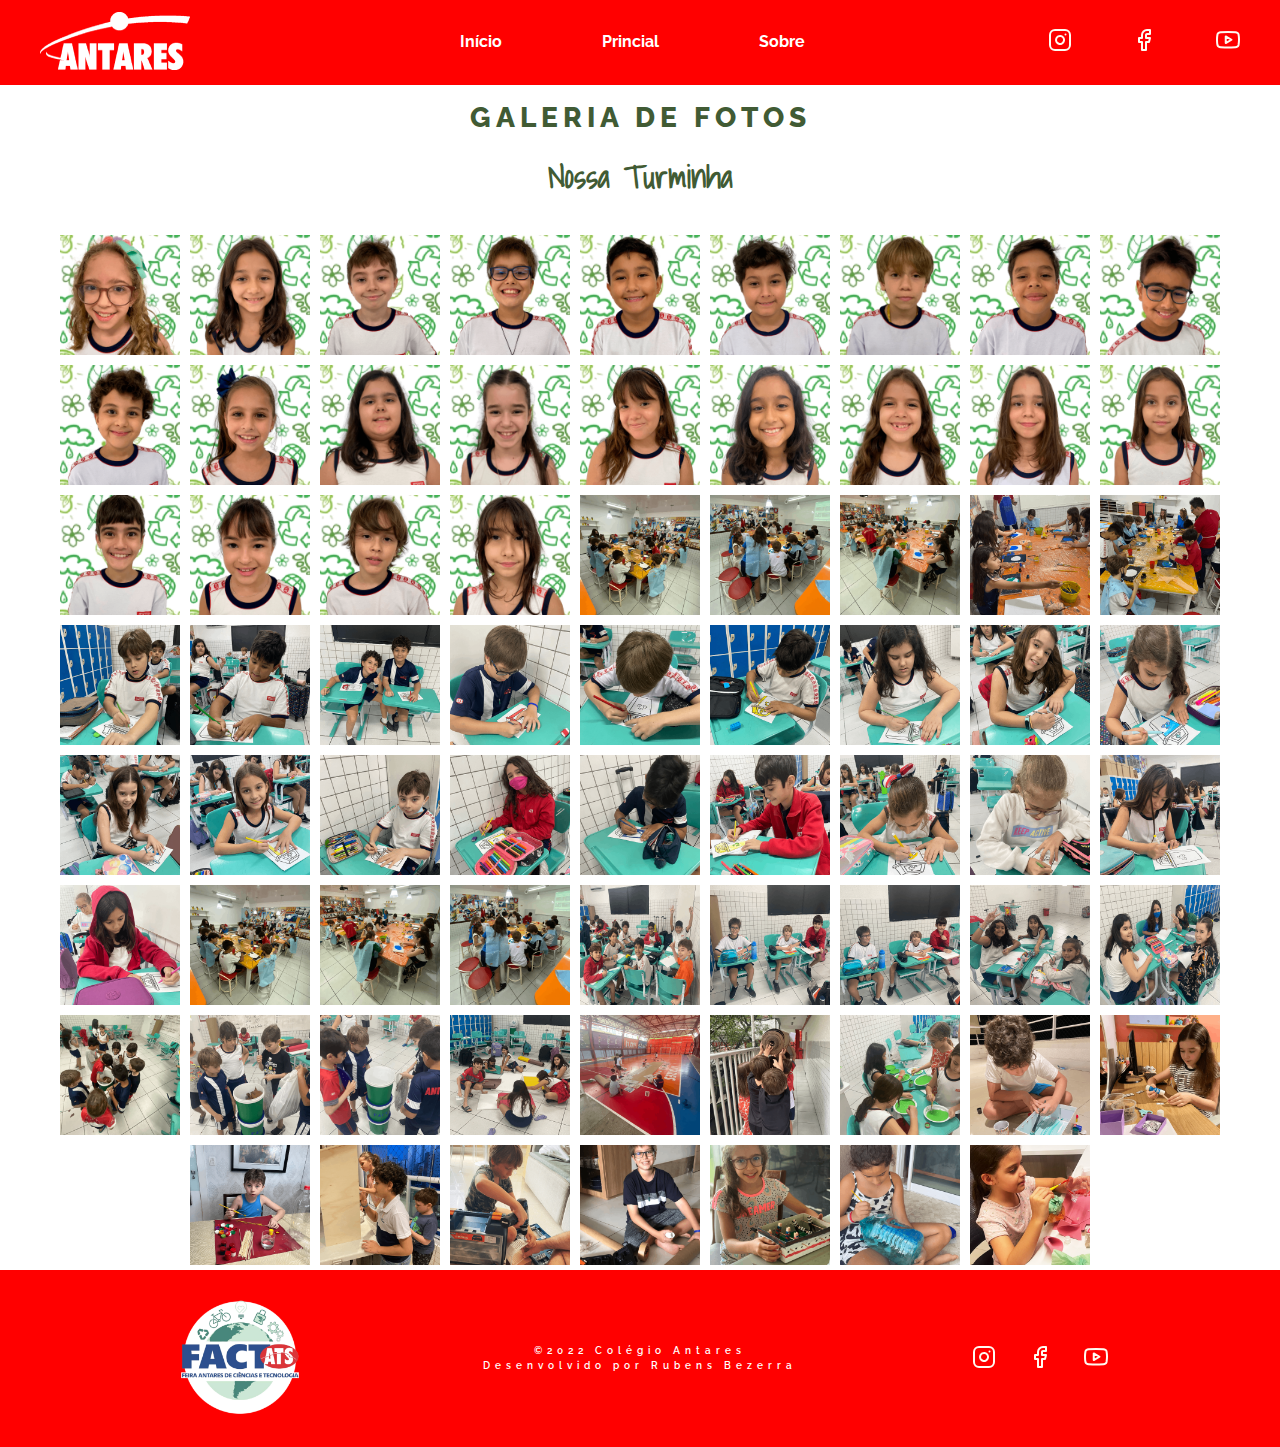
<file: gallery.html>
<!DOCTYPE html>
<html lang="pt-br">
  <head>
    <meta charset="UTF-8" />
    <meta name="viewport" content="width=device-width, initial-scale=1.0" />
    <title>FACT - GALERIA DE FOTOS</title>
    <link rel="stylesheet" href="./style-gallery.css" />
  </head>
  <body>
    <nav id="navigation">
      <div class="wrapper">
        <div class="col-a">
          <img
            class="logo"
            href="#home"
            src="./images/figure-logo-ats.png"
            alt=""
          />
        </div>
        <div class="menu">
          <ul>
            <div class="col-b">
              <li><a onclick="closeMenu()" href="#home">Início</a></li>
              <li><a onclick="closeMenu()" href="./index.html">Princial</a></li>
              <li><a onclick="closeMenu()" href="#about">Sobre</a></li>
            </div>
          </ul>
          
            <ul class="social-links">
                <div class="col-c">
                    <li>
                      <a
                        target="_blank"
                        href="https://www.instagram.com/colegioantaresoficial/"
                        ><svg
                          width="24"
                          height="24"
                          viewbox="0 0 24 24"
                          fill="none"
                          xmlns="http://www.w3.org/2000/svg"
                        >
                          <path
                            d="M17 1.99997H7C4.23858 1.99997 2 4.23855 2 6.99997V17C2 19.7614 4.23858 22 7 22H17C19.7614 22 22 19.7614 22 17V6.99997C22 4.23855 19.7614 1.99997 17 1.99997Z"
                            stroke="#FFFAF1"
                            stroke-width="2"
                            stroke-linecap="round"
                            stroke-linejoin="round"
                          />
                          <path
                            d="M15.9997 11.3701C16.1231 12.2023 15.981 13.0523 15.5935 13.7991C15.206 14.5459 14.5929 15.1515 13.8413 15.5297C13.0898 15.908 12.2382 16.0397 11.4075 15.906C10.5768 15.7723 9.80947 15.3801 9.21455 14.7852C8.61962 14.1903 8.22744 13.4229 8.09377 12.5923C7.96011 11.7616 8.09177 10.91 8.47003 10.1584C8.84829 9.40691 9.45389 8.7938 10.2007 8.4063C10.9475 8.0188 11.7975 7.87665 12.6297 8.00006C13.4786 8.12594 14.2646 8.52152 14.8714 9.12836C15.4782 9.73521 15.8738 10.5211 15.9997 11.3701Z"
                            stroke="#FFFAF1"
                            stroke-width="2"
                            stroke-linecap="round"
                            stroke-linejoin="round"
                          />
                          <path
                            d="M17.5 6.49997H17.51"
                            stroke="#FFFAF1"
                            stroke-width="2"
                            stroke-linecap="round"
                            stroke-linejoin="round"
                          />
                        </svg>
                      </a>
                    </li>
                    <li>
                      <a target="_blank" href="https://www.facebook.com/colegioats">
                        <svg
                          width="24"
                          height="24"
                          viewbox="0 0 24 24"
                          fill="none"
                          xmlns="http://www.w3.org/2000/svg"
                        >
                          <path
                            d="M18 1.99997H15C13.6739 1.99997 12.4021 2.52675 11.4645 3.46444C10.5268 4.40212 10 5.67389 10 6.99997V9.99997H7V14H10V22H14V14H17L18 9.99997H14V6.99997C14 6.73475 14.1054 6.4804 14.2929 6.29286C14.4804 6.10533 14.7348 5.99997 15 5.99997H18V1.99997Z"
                            stroke="#FFFAF1"
                            stroke-width="2"
                            stroke-linecap="round"
                            stroke-linejoin="round"
                          />
                        </svg>
                      </a>
                    </li>
                    <li>
                      <a target="_blank" href="https://www.youtube.com/c/souantares">
                        <svg
                          width="24"
                          height="24"
                          viewbox="0 0 24 24"
                          fill="none"
                          xmlns="http://www.w3.org/2000/svg"
                        >
                          <path
                            d="M22.5396 6.42C22.4208 5.94541 22.1789 5.51057 21.8382 5.15941C21.4976 4.80824 21.0703 4.55318 20.5996 4.42C18.8796 4 11.9996 4 11.9996 4C11.9996 4 5.1196 4 3.3996 4.46C2.92884 4.59318 2.50157 4.84824 2.16094 5.19941C1.82031 5.55057 1.57838 5.98541 1.4596 6.46C1.14481 8.20556 0.990831 9.97631 0.999595 11.75C0.988374 13.537 1.14236 15.3213 1.4596 17.08C1.59055 17.5398 1.8379 17.9581 2.17774 18.2945C2.51758 18.6308 2.93842 18.8738 3.3996 19C5.1196 19.46 11.9996 19.46 11.9996 19.46C11.9996 19.46 18.8796 19.46 20.5996 19C21.0703 18.8668 21.4976 18.6118 21.8382 18.2606C22.1789 17.9094 22.4208 17.4746 22.5396 17C22.852 15.2676 23.0059 13.5103 22.9996 11.75C23.0108 9.96295 22.8568 8.1787 22.5396 6.42Z"
                            stroke="#FFFAF1"
                            stroke-width="2"
                            stroke-linecap="round"
                            stroke-linejoin="round"
                          />
                          <path
                            d="M9.75 15.02L15.5 11.75L9.75 8.48001V15.02Z"
                            stroke="#FFFAF1"
                            stroke-width="2"
                            stroke-linecap="round"
                            stroke-linejoin="round"
                          />
                        </svg>
                      </a>
                    </li>
                </div>
            </ul>
     
        </div>
        <button
          aria-expanded="false"
          aria-label="Abrir menu"
          onclick="openMenu()"
          class="open-menu"
        >
          <svg
            width="40"
            height="40"
            viewbox="0 0 40 40"
            fill="none"
            xmlns="http://www.w3.org/2000/svg"
          >
            <path
              d="M10 20H30"
              stroke="#00856F"
              stroke-width="2"
              stroke-linecap="round"
              stroke-linejoin="round"
            />
            <path
              d="M10 12H30"
              stroke="#00856F"
              stroke-width="2"
              stroke-linecap="round"
              stroke-linejoin="round"
            />
            <path
              d="M18 28L30 28"
              stroke="#00856F"
              stroke-width="2"
              stroke-linecap="round"
              stroke-linejoin="round"
            />
          </svg>
        </button>
        <button
          aria-expanded="true"
          aria-label="Fechar menu"
          onclick="closeMenu()"
          class="close-menu"
        >
          <svg
            width="40"
            height="40"
            viewbox="0 0 40 40"
            fill="none"
            xmlns="http://www.w3.org/2000/svg"
          >
            <path
              d="M30 10L10 30M10 10L30 30"
              stroke="#FFFAF1"
              stroke-width="2"
              stroke-linecap="round"
              stroke-linejoin="round"
            />
          </svg>
        </button>
      </div>
    </nav>

    <section id="home">
      <div class="wrapper">
        <header>
          <h3>Galeria de fotos</h3>
          <h2>Nossa Turminha</h2>
        </header>
      </div>
    </section>

    <section id="gallery">
      <div class="wrapper">
          <div class="modal">
            <div class="modal_content">
              <img src="./images/thumbnail/figure-01.png" id="modal_img" />
            </div>
            <span id="bt_close">&times;</span>
          </div>
          <div class="row">
            <div class="card_img">
              <img src="./images/thumbnail/figure-01.png" class="small_img" />
            </div>
            <div class="card_img">
              <img src="./images/thumbnail/figure-02.png" class="small_img" />
            </div>
            <div class="card_img">
              <img src="./images/thumbnail/figure-03.png" class="small_img" />
            </div>
          </div>
          <div class="row">
            <div class="card_img">
              <img src="./images/thumbnail/figure-04.png" class="small_img" />
            </div>
            <div class="card_img">
              <img src="./images/thumbnail/figure-05.png" class="small_img" />
            </div>
            <div class="card_img">
              <img src="./images/thumbnail/figure-06.png" class="small_img" />
            </div>
          </div>
          <div class="row">
            <div class="card_img">
              <img src="./images/thumbnail/figure-07.png" class="small_img" />
            </div>
            <div class="card_img">
              <img src="./images/thumbnail/figure-08.png" class="small_img" />
            </div>
            <div class="card_img">
              <img src="./images/thumbnail/figure-09.png" class="small_img" />
            </div>
          </div>
          <div class="row">
            <div class="card_img">
              <img src="./images/thumbnail/figure-10.png" class="small_img" />
            </div>
            <div class="card_img">
              <img src="./images/thumbnail/figure-11.png" class="small_img" />
            </div>
            <div class="card_img">
              <img src="./images/thumbnail/figure-12.png" class="small_img" />
            </div>
          </div>
          <div class="row">
            <div class="card_img">
              <img src="./images/thumbnail/figure-13.png" class="small_img" />
            </div>
            <div class="card_img">
              <img src="./images/thumbnail/figure-14.png" class="small_img" />
            </div>
            <div class="card_img">
              <img src="./images/thumbnail/figure-15.png" class="small_img" />
            </div>
          </div>
          <div class="row">
            <div class="card_img">
              <img src="./images/thumbnail/figure-16.png" class="small_img" />
            </div>
            <div class="card_img">
              <img src="./images/thumbnail/figure-17.png" class="small_img" />
            </div>
            <div class="card_img">
              <img src="./images/thumbnail/figure-18.png" class="small_img" />
            </div>
          </div>
          <div class="row">
            <div class="card_img">
              <img src="./images/thumbnail/figure-19.png" class="small_img" />
            </div>
            <div class="card_img">
              <img src="./images/thumbnail/figure-20.png" class="small_img" />
            </div>
            <div class="card_img">
              <img src="./images/thumbnail/figure-21.png" class="small_img" />
            </div>
          </div>
          <div class="row">
            <div class="card_img">
              <img src="./images/thumbnail/figure-22.png" class="small_img" />
            </div>
            <div class="card_img">
              <img src="./images/thumbnail/figure-23.png" class="small_img" />
            </div>
            <div class="card_img">
              <img src="./images/thumbnail/figure-24.png" class="small_img" />
            </div>
          </div>
          <div class="row">
            <div class="card_img">
              <img src="./images/thumbnail/figure-25.png" class="small_img" />
            </div>
            <div class="card_img">
              <img src="./images/thumbnail/figure-26.png" class="small_img" />
            </div>
            <div class="card_img">
              <img src="./images/thumbnail/figure-27.png" class="small_img" />
            </div>
          </div>
          <div class="row">
            <div class="card_img">
              <img src="./images/thumbnail/figure-28.png" class="small_img" />
            </div>
            <div class="card_img">
              <img src="./images/thumbnail/figure-29.png" class="small_img" />
            </div>
            <div class="card_img">
              <img src="./images/thumbnail/figure-30.png" class="small_img" />
            </div>
          </div>
          <div class="row">
            <div class="card_img">
              <img src="./images/thumbnail/figure-31.png" class="small_img" />
            </div>
            <div class="card_img">
              <img src="./images/thumbnail/figure-32.png" class="small_img" />
            </div>
            <div class="card_img">
              <img src="./images/thumbnail/figure-33.png" class="small_img" />
            </div>
          </div>
          <div class="row">
            <div class="card_img">
              <img src="./images/thumbnail/figure-34.png" class="small_img" />
            </div>
            <div class="card_img">
              <img src="./images/thumbnail/figure-35.png" class="small_img" />
            </div>
            <div class="card_img">
              <img src="./images/thumbnail/figure-36.png" class="small_img" />
            </div>
          </div>
          <div class="row">
            <div class="card_img">
              <img src="./images/thumbnail/figure-37.png" class="small_img" />
            </div>
            <div class="card_img">
              <img src="./images/thumbnail/figure-38.png" class="small_img" />
            </div>
            <div class="card_img">
              <img src="./images/thumbnail/figure-39.png" class="small_img" />
            </div>
          </div>
          <div class="row">
            <div class="card_img">
              <img src="./images/thumbnail/figure-40.png" class="small_img" />
            </div>
            <div class="card_img">
              <img src="./images/thumbnail/figure-41.png" class="small_img" />
            </div>
            <div class="card_img">
              <img src="./images/thumbnail/figure-42.png" class="small_img" />
            </div>
          </div>
          <div class="row">
            <div class="card_img">
              <img src="./images/thumbnail/figure-43.png" class="small_img" />
            </div>
            <div class="card_img">
              <img src="./images/thumbnail/figure-44.png" class="small_img" />
            </div>
            <div class="card_img">
              <img src="./images/thumbnail/figure-45.png" class="small_img" />
            </div>
          </div>
          <div class="row">
            <div class="card_img">
              <img src="./images/thumbnail/figure-46.png" class="small_img" />
            </div>
            <div class="card_img">
              <img src="./images/thumbnail/figure-47.png" class="small_img" />
            </div>
            <div class="card_img">
              <img src="./images/thumbnail/figure-48.png" class="small_img" />
            </div>
          </div>
          <div class="row">
            <div class="card_img">
              <img src="./images/thumbnail/figure-49.png" class="small_img" />
            </div>
            <div class="card_img">
              <img src="./images/thumbnail/figure-50.png" class="small_img" />
            </div>
            <div class="card_img">
              <img src="./images/thumbnail/figure-51.png" class="small_img" />
            </div>
          </div>
          <div class="row">
            <div class="card_img">
              <img src="./images/thumbnail/figure-52.png" class="small_img" />
            </div>
            <div class="card_img">
              <img src="./images/thumbnail/figure-53.png" class="small_img" />
            </div>
            <div class="card_img">
              <img src="./images/thumbnail/figure-54.png" class="small_img" />
            </div>
          </div>
          <div class="row">
            <div class="card_img">
              <img src="./images/thumbnail/figure-55.png" class="small_img" />
            </div>
            <div class="card_img">
              <img src="./images/thumbnail/figure-56.png" class="small_img" />
            </div>
            <div class="card_img">
              <img src="./images/thumbnail/figure-57.png" class="small_img" />
            </div>
          </div>
          <div class="row">
            <div class="card_img">
              <img src="./images/thumbnail/figure-58.png" class="small_img" />
            </div>
            <div class="card_img">
              <img src="./images/thumbnail/figure-59.png" class="small_img" />
            </div>
            <div class="card_img">
              <img src="./images/thumbnail/figure-60.png" class="small_img" />
            </div>
          </div>
          <div class="row">
            <div class="card_img">
              <img src="./images/thumbnail/figure-61.png" class="small_img" />
            </div>
            <div class="card_img">
              <img src="./images/thumbnail/figure-62.png" class="small_img" />
            </div>
            <div class="card_img">
              <img src="./images/thumbnail/figure-63.png" class="small_img" />
            </div>
          </div>
          <div class="row">
            <div class="card_img">
              <img src="./images/thumbnail/figure-64.png" class="small_img" />
            </div>
            <div class="card_img">
              <img src="./images/thumbnail/figure-65.png" class="small_img" />
            </div>
            <div class="card_img">
              <img src="./images/thumbnail/figure-66.png" class="small_img" />
            </div>
          </div>
          <div class="row">
            <div class="card_img">
              <img src="./images/thumbnail/figure-67.png" class="small_img" />
            </div>
            <div class="card_img">
              <img src="./images/thumbnail/figure-68.png" class="small_img" />
            </div>
            <div class="card_img">
              <img src="./images/thumbnail/figure-69.png" class="small_img" />
            </div>
          </div>
          <div class="row">
            <div class="card_img">
              <img src="./images/thumbnail/figure-70.png" class="small_img" />
            </div>
          </div>
      </div>
    </section>

    <footer>
      <section id="about">
        <div class="wrapper">
          <div class="col-a">
            <a class="logo" href="#home">
              <img src="./images/figure-logo-fact.png" alt="" />
            </a>
          </div>
          <div class="col-b">
            <ul class="social-links">
              <li>
                <a
                  target="_blank"
                  href="https://www.instagram.com/colegioantaresoficial/"
                  ><svg
                    width="24"
                    height="24"
                    viewbox="0 0 24 24"
                    fill="none"
                    xmlns="http://www.w3.org/2000/svg"
                  >
                    <path
                      d="M17 1.99997H7C4.23858 1.99997 2 4.23855 2 6.99997V17C2 19.7614 4.23858 22 7 22H17C19.7614 22 22 19.7614 22 17V6.99997C22 4.23855 19.7614 1.99997 17 1.99997Z"
                      stroke="#FFFAF1"
                      stroke-width="2"
                      stroke-linecap="round"
                      stroke-linejoin="round"
                    />
                    <path
                      d="M15.9997 11.3701C16.1231 12.2023 15.981 13.0523 15.5935 13.7991C15.206 14.5459 14.5929 15.1515 13.8413 15.5297C13.0898 15.908 12.2382 16.0397 11.4075 15.906C10.5768 15.7723 9.80947 15.3801 9.21455 14.7852C8.61962 14.1903 8.22744 13.4229 8.09377 12.5923C7.96011 11.7616 8.09177 10.91 8.47003 10.1584C8.84829 9.40691 9.45389 8.7938 10.2007 8.4063C10.9475 8.0188 11.7975 7.87665 12.6297 8.00006C13.4786 8.12594 14.2646 8.52152 14.8714 9.12836C15.4782 9.73521 15.8738 10.5211 15.9997 11.3701Z"
                      stroke="#FFFAF1"
                      stroke-width="2"
                      stroke-linecap="round"
                      stroke-linejoin="round"
                    />
                    <path
                      d="M17.5 6.49997H17.51"
                      stroke="#FFFAF1"
                      stroke-width="2"
                      stroke-linecap="round"
                      stroke-linejoin="round"
                    />
                  </svg>
                </a>
              </li>
              <li>
                <a target="_blank" href="https://www.facebook.com/colegioats">
                  <svg
                    width="24"
                    height="24"
                    viewbox="0 0 24 24"
                    fill="none"
                    xmlns="http://www.w3.org/2000/svg"
                  >
                    <path
                      d="M18 1.99997H15C13.6739 1.99997 12.4021 2.52675 11.4645 3.46444C10.5268 4.40212 10 5.67389 10 6.99997V9.99997H7V14H10V22H14V14H17L18 9.99997H14V6.99997C14 6.73475 14.1054 6.4804 14.2929 6.29286C14.4804 6.10533 14.7348 5.99997 15 5.99997H18V1.99997Z"
                      stroke="#FFFAF1"
                      stroke-width="2"
                      stroke-linecap="round"
                      stroke-linejoin="round"
                    />
                  </svg>
                </a>
              </li>
              <li>
                <a target="_blank" href="https://www.youtube.com/c/souantares">
                  <svg
                    width="24"
                    height="24"
                    viewbox="0 0 24 24"
                    fill="none"
                    xmlns="http://www.w3.org/2000/svg"
                  >
                    <path
                      d="M22.5396 6.42C22.4208 5.94541 22.1789 5.51057 21.8382 5.15941C21.4976 4.80824 21.0703 4.55318 20.5996 4.42C18.8796 4 11.9996 4 11.9996 4C11.9996 4 5.1196 4 3.3996 4.46C2.92884 4.59318 2.50157 4.84824 2.16094 5.19941C1.82031 5.55057 1.57838 5.98541 1.4596 6.46C1.14481 8.20556 0.990831 9.97631 0.999595 11.75C0.988374 13.537 1.14236 15.3213 1.4596 17.08C1.59055 17.5398 1.8379 17.9581 2.17774 18.2945C2.51758 18.6308 2.93842 18.8738 3.3996 19C5.1196 19.46 11.9996 19.46 11.9996 19.46C11.9996 19.46 18.8796 19.46 20.5996 19C21.0703 18.8668 21.4976 18.6118 21.8382 18.2606C22.1789 17.9094 22.4208 17.4746 22.5396 17C22.852 15.2676 23.0059 13.5103 22.9996 11.75C23.0108 9.96295 22.8568 8.1787 22.5396 6.42Z"
                      stroke="#FFFAF1"
                      stroke-width="2"
                      stroke-linecap="round"
                      stroke-linejoin="round"
                    />
                    <path
                      d="M9.75 15.02L15.5 11.75L9.75 8.48001V15.02Z"
                      stroke="#FFFAF1"
                      stroke-width="2"
                      stroke-linecap="round"
                      stroke-linejoin="round"
                    />
                  </svg>
                </a>
              </li>
            </ul>
          </div>
          <div class="col-c">
            <p>©2022 Colégio Antares <br />Desenvolvido por Rubens Bezerra</p>
          </div>
        </div>
      </section>
    </footer>

    <a id="backToTopButton" href="#home">
      <svg
        width="40"
        height="40"
        viewbox="0 0 40 40"
        fill="none"
        xmlns="http://www.w3.org/2000/svg"
      >
        <circle cx="20" cy="20" r="20" fill="#00856F" />
        <path
          d="M20 27V13"
          stroke="white"
          stroke-width="2"
          stroke-linecap="round"
          stroke-linejoin="round"
        />
        <path
          d="M13 20L20 13L27 20"
          stroke="white"
          stroke-width="2"
          stroke-linecap="round"
          stroke-linejoin="round"
        />
      </svg>
    </a>

    <script src="./main.js"></script>
    <script src="./main-gallery.js"></script>
  </body>
</html>
</file>
<file: style-gallery.css>
/*----GERAL-----------------*/

@import url('https://fonts.googleapis.com/css2?family=Raleway:ital,wght@0,400;0,500;0,600;0,700;0,800;0,900;1,400;1,500;1,600;1,700;1,800;1,900&family=Shadows+Into+Light&family=Yanone+Kaffeesatz:wght@200;300;400;500;600;700&display=swap');

* {
  margin: 0;
  padding: 0;
  box-sizing: border-box;
}

:root {
  --primary-color: hsl(0, 100%, 50%);
  --secundary-color: hsl(0, 0%, 100%);
  --primary-color-light: hsl(0, 100%, 70%);
  --primary-color-dark: hsl(0, 90%, 40%);
  --headline: hsl(0, 0%, 0%);
  --paragraph: hsl(0, 0%, 0%);
  --bg: hsl(100, 27%, 28%);
  --bg-light: hsl(101, 62%, 77%);
  --nav-height: 10rem;
  font-size: 62.5%; /* 1rem = 10px */
}

html {
  /* chrome://flags/#smooth-scrolling */
  scroll-behavior: smooth;
}

html,
body {
  width: 100%;
  height: 100%;
}

body {
  text-align: center;
  overflow: overlay;
}

body header h1 {
  font-family: 'Raleway', sans-serif;
  font-size: 3.7rem;
  font-weight: 900;
  letter-spacing: 0.5rem;
  color: var(--primary-color);
  margin-bottom: 3rem;
  text-transform: uppercase;
}

body header h2 {
  font-family: 'Shadows Into Light', cursive;
  font-size: 3.2rem;
  font-weight: 700;
  color: var(--bg);
  line-height: 130%;
  margin-bottom: 2rem;
}

body header h3 {
  font-family: 'Raleway', sans-serif;
  font-size: 2.8rem;
  line-height: 2.5rem;
  font-weight: 800;
  line-height: 130%;
  letter-spacing: 0.5rem;
  text-transform: uppercase;
  color: var(--bg);
  margin-bottom: 2rem;
}

body header h4 {
  font-family: 'Raleway', sans-serif;
  font-size: 2.5rem;
  font-weight: 300;
  line-height: 130%;
  letter-spacing: 0.1rem;
  color: var(--bg);
}

section {
  padding-top: 10rem;
  padding-bottom: 10rem;
}

.wrapper {
  width: min(50rem, 100%);
  margin-inline: auto;
}

ul {
  list-style: none;
}

img {
  width: 100%;
}

.social-links {
  margin-top: 6rem;
  display: flex;
  align-items: center;
  justify-content: center;
  gap: 3.2rem;
}

/*------custom colors--------*/
#recycle .card circle {
  fill: var(--bg-light);
}

path[fill*='#00856F'],
#backToTopButton circle {
  fill: var(--primary-color);
}

button.open-menu path[stroke*='#00856F'],
#ecopoint li path {
  stroke: var(--secundary-color);
}

#navigation.scroll button.open-menu path[stroke*='#00856F'] {
  stroke: var(--secundary-color);
}

/*----Navigation-------------*/
nav {
  padding-inline: 2rem;
  display: flex;
  height: 8.5rem;
  position: fixed;
  top: 0;
  width: 100vw;
  z-index: 100;
}

nav .wrapper {
  display: flex;
  align-items: center;
  justify-content: space-between;
}

nav {
  background: var(--primary-color);
}

nav.scroll {
  background: var(--primary-color);
}

nav button {
  background: none;
  border: none;
  cursor: pointer;
}
nav .menu,
nav .close-menu {
  position: fixed;
}

/*---menu-expanded------------*/
body.menu-expanded {
  overflow: hidden;
  font-family: 'Raleway', sans-serif;
}

body.menu-expanded > :not(nav) {
  visibility: hidden;
}

#navigation img {
  width: 150px;
}

.menu,
.close-menu,
body.menu-expanded .open-menu {
  opacity: 0;
  visibility: hidden;
}

body.menu-expanded .menu,
body.menu-expanded .close-menu {
  opacity: 1;
  visibility: visible;
}

.menu {
  transform: translateY(100%);
}

body.menu-expanded .menu {
  top: 0;
  left: 0;
  width: 100vw;
  height: 100vh;
  padding-top: var(--nav-height);
  background: var(--primary-color);
  transform: translateY(0);
  transition: transform 300ms;
}

.menu ul:nth-child(1) {
  display: flex;
  flex-direction: column;
  gap: 7rem;
  margin-top: 6rem;
  font-weight: 700;
  font-size: 2.4rem;
  line-height: 3.1rem;
}

.menu ul li a {
  color: var(--secundary-color);
  text-decoration: none;
}

.menu .col-b {
  margin-top: 100px;
  justify-content: space-evenly;
  display: flex;
  flex-direction: column;
  gap: 60px;
}

.menu .col-c {
  margin-top: 100px;
  justify-content: space-evenly;
  display: flex;
  flex-direction: row;
  gap: 60px;
}

.menu .button {
  background: var(--secundary-color);
  border-radius: 4rem;
  font-weight: 700;
  font-size: 1.8rem;
  line-height: 2.3rem;
  text-transform: uppercase;
  text-decoration: none;
  color: var(--primary-color);
  display: inline-block;
  padding: 16px 32px;
  margin-top: 4.8rem;
  margin-bottom: 8rem;
}

.menu .button:hover {
  background-color: var(--primary-color);
  color: var(--secundary-color);
  filter: brightness(1.3);
}

body.menu-expanded .logo,
body.menu-expanded button {
  position: relative;
  z-index: 100;
}

body.menu-expanded .logo path {
  fill: var(--secundary-color);
}

body.menu-expanded button path {
  stroke: var(--secundary-color);
}

/*-----home---------------------*/

#home {
  background: var(--bg-light);
}

#home header {
  height: 120px;
  padding-top: 100px;
  padding-bottom: 100px;
  margin-bottom: 30px;
  right: 0;
  top: 85px;
  width: 100%;
  z-index: 100;
}

.card_img {
  width: 120px;
  height: 120px;
  overflow: hidden;
  margin: 5px;
  display: flex;
  justify-content: center;
}

.card_img {
  width: 120px;
  height: 120px;
  overflow: hidden;
  margin: 5px;
  display: flex;
  justify-content: center;
}

.small_img {
  height: 100%;
  cursor: pointer;
  transition: all linear 0.4s;
  background: url(./images/figure-bkg-gallery.png);
}

.small_img:hover {
  filter: grayscale(100%);
  transform: scale(1.1);
}

.row {
  display: flex;
  justify-content: center;
  flex-wrap: wrap;
}

#modal_img {
  width: 65vw;
  transform: scale(1.1);
  transition: all linear 0.3s;
}

.modal_active #modal_img {
  transform: scale(140%);
  background: url(./images/figure-bkg-gallery-large.png);
}
.modal {
  width: 100vw;
  height: 100vh;
  background-color: rgba(0, 0, 0, 0.7);
  position: fixed;
  top: 10px;
  right: 0px;
  visibility: hidden;
  z-index: 1;
  opacity: 0;
  transition: visibility 0.8s linear, opacity 0.5s linear;
}

.modal_content {
  display: flex;
  justify-content: center;
  align-items: center;
  height: 100vh;
}

#bt_close {
  color: #fff;
  background-color: #000;
  position: absolute;
  top: 180px;
  right: 15px;
  padding: 5px 10px;
  font-size: 25px;
  border: solid 1px #fff;
  transition: all ease-out 0.4s;
  cursor: pointer;
  border-radius: 25px;
}
#bt_close:hover {
  background-color: var(--primary-color);
}

.modal_active {
  visibility: visible;
  opacity: 1;
}

/*----footer------------------*/

footer {
  background-color: var(--primary-color);
}

footer .col-a,
footer .col-b,
footer .col-c {
  margin-bottom: 50px;
}

footer .wrapper .col-c {
  color: white;
  text-align: center;
  font-family: 'Raleway', sans-serif;
  font-size: 10px;
  line-height: 150%;
  font-weight: 600;
  letter-spacing: 5px;
}

footer img {
  width: 90%;
}

footer .logo {
  display: inline-block;
  width: 150px;
}

/*-----back to top-----------*/
#backToTopButton {
  position: fixed;
  bottom: 10px;
  right: 4px;
  opacity: 0;
  visibility: hidden;
  transform: translateY(100%);
  transition: 200ms;
}

#backToTopButton.show {
  opacity: 1;
  visibility: visible;
  transform: translateY(0);
}

/*----responsive------------------*/
@media (min-width: 1024px) {
  /*----geral---------------------*/
  body {
    overflow: auto;
  }

  .wrapper {
    width: min(1200px, 100%);
    display: grid;
  }

  section {
    padding-inline: 120px;
  }

  .col-a {
    grid-area: A;
  }
  .col-b {
    grid-area: B;
  }
  .col-c {
    grid-area: C;
  }

  /* =============navigation==============*/

  /*reset*/

  section {
    padding-top: 0px;
    padding-bottom: 0px;
    padding-inline: 0px;
  }
  nav#navigation .wrapper * {
    margin: 0;
    padding: 0;
    visibility: initial;
    display: initial;
    opacity: initial;
    flex-direction: initial;
    position: initial;
    font-size: initial;
    transform: initial;
    color: initial;
    background-color: initial;
    font-weight: initial;
  }

  nav {
    padding-inline: 0px;
  }

  nav#navigation .open-menu,
  nav#navigation .close-menu {
    display: none;
  }

  nav#navigation .menu {
    display: flex;
    align-items: center;
    justify-content: space-between;
    width: 65%;
  }

  nav#navigation .menu ul:nth-child(1) {
    display: flex;
    gap: 32px;
  }

  nav#navigation .menu ul li a {
    color: var(--secundary-color);
    font-family: 'Raleway', sans-serif;
    font-weight: bold;
  }

  nav#navigation.scroll .wrapper .logo {
    opacity: 0.6;
  }

  nav#navigation .wrapper .logo:hover {
    opacity: 1;
  }
  nav#navigation.scroll .menu ul li a {
    color: var(--secundary-color);
    opacity: 0.6;
  }

  nav#navigation .wrapper {
    transition: opacity 0.4s;
  }

  nav#navigation .menu li a.active,
  nav#navigation .menu li a:hover {
    opacity: 1;
    font-weight: 700;
  }

  nav#navigation .menu .col-b {
    display: flex;
    align-items: center;
    justify-content: space-around;
    gap: 100px;
  }

  nav#navigation .menu .col-c {
    justify-content: space-evenly;
    display: flex;
    flex-direction: row;
    gap: 60px;
  }

  nav#navigation .menu li a::after {
    content: '';
    width: 0%;
    height: 2px;
    background-color: var(--primary-color);

    position: relative;
    bottom: -18px;
    left: -7px;

    display: block;
    transition: width 0.2s;
  }

  nav#navigation.scroll .menu li a::after {
    background-color: var(--primary-color-light-2);
  }

  nav#navigation .menu li a.active::after,
  nav#navigation .menu li a:hover::after {
    background-color: var(--primary-color-light-2);
    width: 130%;
  }

  nav#navigation.scroll .menu li a.active,
  nav#navigation.scroll .menu li a:hover {
    opacity: 1;
  }
  /*=== home =========================*/

  #home {
    background-color: var(--secundary-color);
  }

  #home header {
    z-index: initial;
  }

  /*=== gallery =========================*/

  #gallery {
    display: initial;
    justify-content: initial;
    flex-wrap: initial;
  }

  #gallery .wrapper {
    display: flex;
    flex-wrap: wrap;
    justify-content: center;
  }

  .modal_active #modal_img {
    transform: scale(60%);
    background: url(./images/figure-bkg-gallery-large.png);
  }

  .modal {
    top: 50px;
  }

  /*=== FOOTER =========================*/

  footer {
    background-color: var(--primary-color);
    padding-top: 30px;
    padding-bottom: 30px;
  }

  footer .wrapper .col-a,
  footer .wrapper .col-b,
  footer .wrapper .col-c {
    margin-bottom: 0;
  }

  footer .wrapper {
    grid-template-columns: 1fr 1fr 1fr;
    grid-template-areas: 'A C B';
    align-items: center;
  }

  footer .col-a img {
    width: 120px;
  }

  footer p {
    margin-bottom: 0;
    font-size: 10px;
  }

  footer .social-links {
    margin-top: 0;
  }
}
</file>
